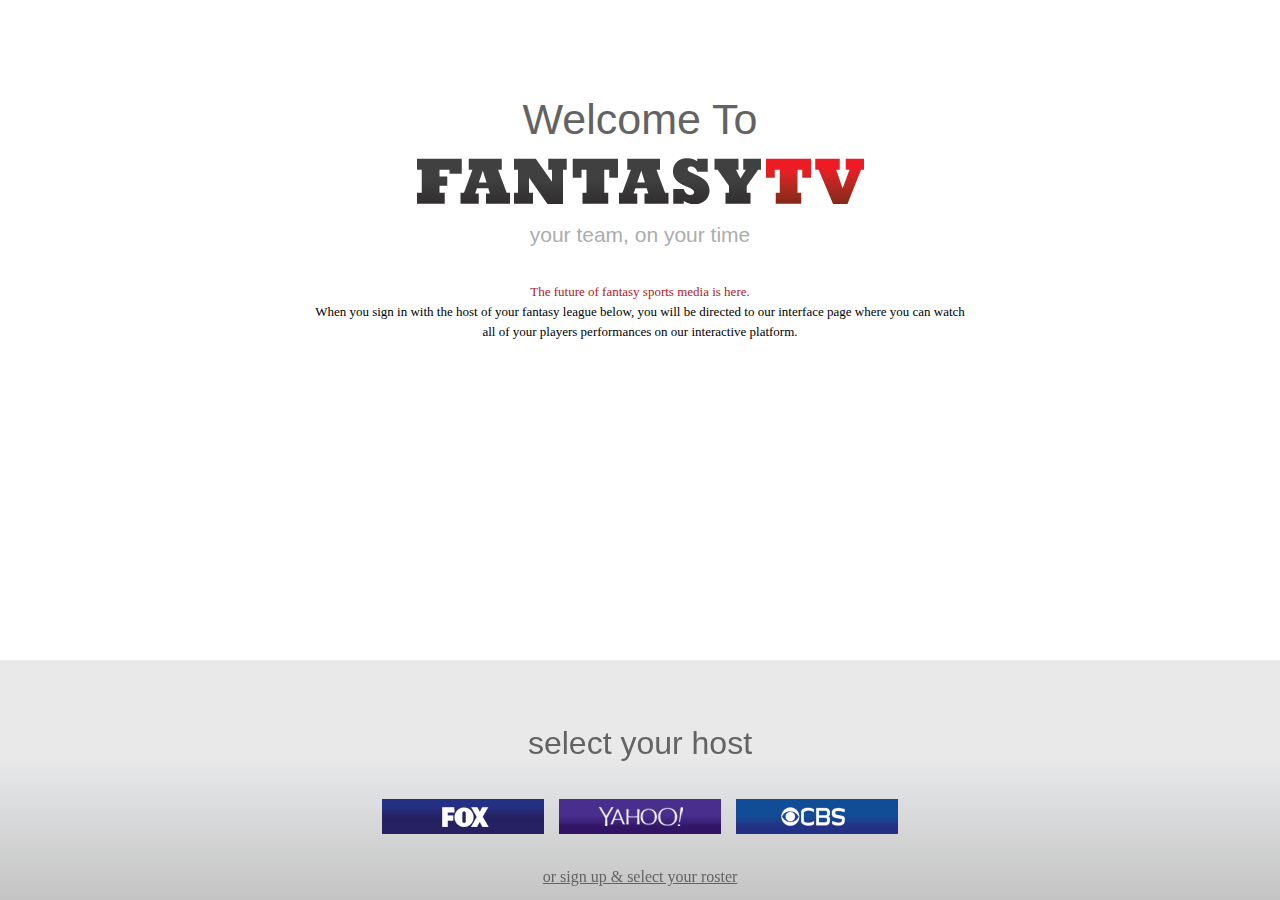
<file: index.html>
<!doctype html>
<html lang="en">
	<head>
		<meta charset="utf-8" />
		

				
		<title>Starter File</title>
		
		<!-- enable responsive web design -->
		<meta name="viewport" content="initial-scale=1.0, maximum-scale=1.0, user-scalable=no, width=device-width" />
		
		<!-- stylesheets -->
		<link rel="stylesheet" type="text/css" href="css/reset.css" />
		<link rel="stylesheet" type="text/css" href="css/style.css" />
		<link media="only screen and (max-width: 980px)" href="css/tablet.css" type="text/css" rel="stylesheet"/>
		<link media="only screen and (max-width: 700px)" href="css/mobile.css" type="text/css" rel="stylesheet"/>

	</head>

	<body>
		<div id="container-home">
        	<div class="home-top">
            	<div class="container-inside-top">
                    <div>Welcome To</div>
                    <img src="images/logo.png"/>
                    <article>your team, on your time</article>
                    <article class="company-slogan"><span>The future of fantasy sports media is here.</span> <br>
    When you sign in with the host of your fantasy league below, you will be directed to our interface
     page where you can watch all of your players performances on our interactive platform. </article>
     			</div><!--end container inside top-->	
            </div><!--end home top-->
                
            
            <div class="home-bottom">
           		<div>select your host</div>
                <ul class="provider-container">
                	<li><a href="#"><img src="images/fox-button.png"></a></li>
                    <li class="button-margin-left"><a href="#"><img src="images/yahoo-button.png"/></a></li>
                    <li class="button-margin-left"><a href="#"><img src="images/cbs-button.png"/></a></li>   
                </ul><!--end provider container-->
                
                <div class="fix"></div>
                
                <div class="sign-up"> <a href="#">or sign up & select your roster</a> </div>
                
            </div><!--end home bottom-->
            
            <div class="sign-in">
            	<div class="sign-in-padding">
                    <div>sign in with <img src="images/yahoo-logo.png"/></div>
                    <div class="input-container">
                        <input type="text" name="username" placeholder="username"><br>
                        <input type="text" name="password" placeholder="password">     
                     </div><!--end input container -->
                     <a href="interface.html"><div class="sign-in-button">sign in</div></a><!--end sign in botton-->
                    <a href="#"> <div class="back-button">back</div></a><!--end back button-->
                </div><!--end sign in padding-->
            </div> <!-- end sign in -->
            
        </div> <!-- end container home-->
		
		<!-- modernize older browsers -->
		<script type="text/javascript" src="js/modernizr.js"></script>		
		<!-- jQuery -->
		<script type="text/javascript" src="js/jquery.js"></script>
		<script type="text/javascript" src="js/jquery-ui.js"></script>
		<script type="text/javascript" src="js/custom.js"></script>
	</body>
</html>
</file>
<file: css/style.css>
h1, h2, h3, h4, h5, h6 {
font-weight: normal;
}

.fix {
clear: both;
}

ul {
list-style: none;
}

/* -------------------------- */

body {
	
}

/*homepage*/

#container-home {
	width:100%;
	font-family: "HelveticaNeue-Light", "Helvetica Neue Light", "Helvetica Neue", Helvetica, Arial, "Lucida Grande", sans-serif;
}

.home-top {
	width:100%;
	height:440px;
	background-color:white;
	display:table;
}

.container-inside-top {
	display:table-cell;
	vertical-align:middle;
	text-align:center;	
}

.container-inside-top div:first-of-type{
	font-size:43px;
	color:#636363;
	margin-bottom:17px;
}


.container-inside-top img{
	margin-left:auto;
	margin-right:auto;
	display:block;
	margin-bottom:20px;
}

.container-inside-top article:first-of-type{
	font-size:21px;
	color:#acacac;
	margin-bottom:37px;
}

.company-slogan {
	text-align:center;
	width:660px;
	margin-left:auto;
	margin-right:auto;
	font-family:HelveticaNeue;
	font-size:13px;
	line-height:20px;
}

.company-slogan span {
	color:#b02024;
}

.home-bottom {
	width:100%;
	height:240px;
	background-image:url(../images/bottom-backround.png);
	position:fixed;
	bottom:0px;
}

.home-bottom div:first-of-type {
	text-align:center;
	padding-top:67px;
	padding-bottom:40px;
	font-size:32px;
	color:#636363;
}

.home-bottom .provider-container {
	width:516px;
	margin-left:auto;
	margin-right:auto;
}

.home-bottom ul li {
	float:left;
}

.home-bottom ul .button-margin-left {
	margin-left:15px;
}

.sign-up {
	text-align:center;
	margin-top:32px;
}

.sign-up a {
	text-decoration:underline;
	color:#636363;
	font-family:HelveticaNeue;
}

.sign-in {
	width:100%;
	height:240px;
	display:none;
	z-index:100;
	position:fixed;
	bottom:0px;
	background-color:#3b1f6d;
}

.sign-in-padding {
	padding-top:30px;
}

.sign-in > div:nth-of-type(1) {
	font-size:30px;
	color:#ffffff;
	font-family:HelveticaNeue;
	text-align:center;
}

.sign-in .input-container{
	width: 201px;
	margin: 0 auto;
}
.sign-in input {
	width:197px;
	height:30px;
	padding-left:5px;
}

.sign-in input:nth-of-type(1){
	margin-top:27px;
}

.sign-in input:nth-of-type(2){
	margin-top:20px;
}

.sign-in a {
	text-decoration:none;
	}

.sign-in-button {
	height:30px;
	width:100px;
	background-image:url(../images/sign-in-button-background.jpg);
	text-align:center;
	line-height:30px;
	color:#ffffff;
	font-family:HelveticaNeue;
	font-size:13px;
	margin:20px auto 0px auto;
	text-decoration:none;
}

.back-button {
	height:18px;
	line-height:18px;
	color:white;
	background-image:url(../images/back-arrow.png);
	background-repeat:no-repeat;
	padding-left:20px;
	position:absolute;
	left:15px;
	bottom:12px;
	font-size:11px;
}

.back-button:hover {
	text-decoration:underline;
}

/*interface*/

.top-banner {
	height:79px;
	width:100%;
	background-image:url(../images/background-top-interface.png);
}

.logo-container {
	position:absolute;
	left:62px;
	top:29px;
	font-size:11px;
	font-family:Helvetica;
}

.provider-container-interface {
	position:absolute;
	right:79px;
	top:23px;
}

.interface-container {
	width:871px;
	margin-right:auto;
	margin-left:auto;
}

.menu {
	padding-top:45px;
	font-size:9px;
	color:#162a38;
	margin-bottom:16px;
}

.menu li {
	float:left;
}

.menu li:nth-of-type(1) {
	padding-right:10px;
}

.menu li:nth-of-type(2) {
	padding-right:10px;
	padding-left:10px;
	border-left:1px solid black;
	border-right:1px solid black;
}

.menu li:nth-of-type(3) {
	padding-left:10px;
}

.date-shift-banner{
	height:32px;
	width:871px;
	background-image:url(../images/date-shift-background.png);
	text-align:center;
	position:relative;
}

.left-arrow {
	position:absolute;
	left:0px;
	top:0px;
	padding-top:9px;
	padding-bottom:9px;
	padding-left:12px;
	padding-right:12px;
	border-right:1px solid white;
}

.date {
	color:#ffffff;
	line-height:32px;
	font-size:13px;
	font-family:HelveticaNeue;
}

.right-arrow{
	position:absolute;
	right:0px;
	top:0px;
	padding-top:9px;
	padding-bottom:9px;
	padding-right:12px;
	padding-left:12px;
	border-left:1px solid white;
	
}

.stats-profile-container{
	margin-top:15px;
}

.stats-container {
	width:615px;
	height:81px;
	float:left;
	color:white;
	border:1px solid #dfe0e0;
	border-right:none;
}

.stats-container .stats-title-container div{
	float:left;
	color:#113050;
}

.stats-container .stats-title-container > div:nth-of-type(1) {
	width:310px;
	height:25px;
	font-size:13px;
	border-right: 1px solid #dadbdb;
}

.stats-container .stats-title-container > div:nth-of-type(2){
	width:304px;;
	height:25px;
	font-size:13px;
}

.stats-container .stats-title-container div .padding-stat-title-offense {
	padding-left:22px;
	padding-top:10px;
	padding-bottom:5px;
}

.stats-container .stats-title-container div .padding-stat-title-pitching {
	padding-left:40px;
	padding-top:10px;
	padding-bottom:5px;
}
	

.stats-container table tr td {
	text-align:center;
	line-height:25px;
}

.stats-container table tr:nth-of-type(1) {
	background-color:#0e2e4f;
	height:25px;
}

.stats-container .pitching{
	float:left;
	width:305px;
}

.stats-container .pitching tr td {
	width:56px;
}

.stats-container .pitching tr:nth-of-type(1){
	font-size:12px;
}

.stats-container .pitching tr td:nth-of-type(1){
	width:41px;
}

.stats-container .pitching tr td:nth-of-type(8){
	width:27px;
}

.stats-container .pitching tr:nth-of-type(2){
	font-size:14px;
	color:#898989;
	
}

.stats-container .offense{
	float:left;
	text-align:center;
	width:310px;
}

.stats-container .offense tr:nth-of-type(1){
	font-size:12px;
}

.stats-container .offense tr td:nth-of-type(1){
	width:27px;
}

.stats-container .offense tr td:nth-of-type(8){
	width:36px;
}

.stats-container .offense tr:nth-of-type(2) td:nth-of-type(8){
	border-right:1px solid #dadbdb;
}

.stats-container .offense tr:nth-of-type(2){
	font-size:14px;
	color:#898989;
}

.stats-container .offense tr td {
	width:140px;
}

.player-profile-container{
	height:81px;
	width:253px;
	background-image:url(../images/player-profile-container.png);
	float:left;
	position:relative;
	border:1px solid #dfe0e0;
	border-left:none;
}

.player-picture {
	position:absolute;
	bottom:0px;
	left:4px;
}

.player-name-team-container {
	position:absolute;
	left:80px;
	top:23px;
}

.player-name {
	font-size:15px;
	color:#fff200;
}

.player-team {
	font-size:9px;
	color:white;
}

.video-container{
	float:left;
	height:395px;
	width:614px;
	border-left:1px solid #dfe0e0;
	border-bottom:1px solid #dfe0e0;
	border-right:1px solid #dfe0e0;
	-moz-box-shadow: inset 0 0 7px 2px #dfe0e0;
-webkit-box-shadow: inset 0 0 7px 2px #dfe0e0;
box-shadow: inset 0 0 7px 2px #dfe0e0;
}

.fantasy-team {
	text-align:center;
	margin-bottom:12px;
	font-size:13px;
	color:#162a38;
}

.fantasy-team span {
	font-weight:bold;
	font-family:HelveticaNeue;
}

.video-container-padding {
	padding:18px 14px 38px 14px;
}
	
.video-player{
	background-color:black;
	width:588px;
	height:318px;
}

.roster-container {
	float:left;
	height:395px;
	width:253px;
	background-color:white;
	border-right:1px solid #dfe0e0;
	border-bottom:1px solid #dfe0e0;
}

.play-all {
	width:38px;
	height:19px;
	background-image:url(../images/background-play-all.png);
	position:relative;
	margin-left:14px;
	margin-top:8px;
	margin-bottom:18px;
	-webkit-border-radius: 5px;
-moz-border-radius: 5px;
border-radius: 5px;
}

.play-all img {
	position:absolute;
	top:3px;
	left:16px;
}

.roster-container ul li {
	height:30px;
	width:90%;
	border-bottom:1px solid #f5f5f5 ;
	line-height:30px;
	margin-left:auto;
	margin-right:auto;
	position:relative;
	font-size:13px;
	color:#808285;
}

.clicked
{
	height:10px;
	width:90%;
	border-bottom:1px solid #f5f5f5 ;
	line-height:30px;
	margin-left:auto;
	margin-right:auto;
	position:relative;
	font-size:13px;
	color:#808285;
}

.roster-container ul li span:nth-of-type(1) {
	margin-right:20px;
}

.roster-container ul li span:nth-of-type(2) {
	position:absolute;
	left:32px;
}

.roster-container ul li:nth-of-type(11) {
	border-bottom:none
}
</file>
<file: css/tablet.css>
.home-bottom {
	position:relative;
}
</file>
<file: css/mobile.css>
.company-slogan {
	width:90%;
}
</file>
